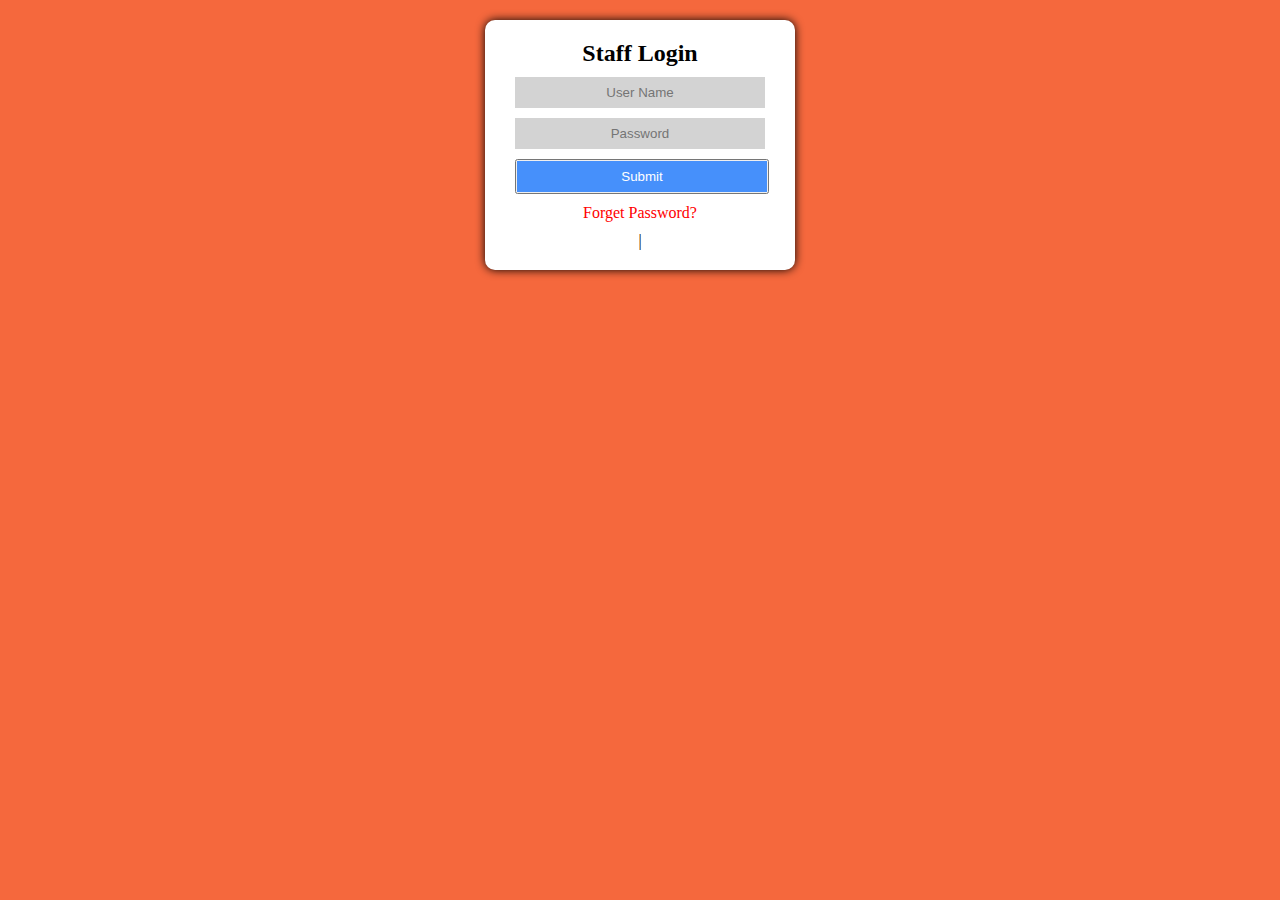
<file: Prototype Site/index.html>
<html>
<head>
	<title>Staff Login</title>
	<link rel="stylesheet"Href="css/global.css">
</head>
<body>
	<div class ="form-container">
		<ul class="list">
			<li><h2>Staff Login</h2></li>
			<li><input type="text" name="User Name" placeholder="User Name" class = "userName"></li>
			<li><input type="password" name="Password" placeholder="Password" class = "password" maxlength = "3"></li>
			<li><button class = "enter"><input type="button" name="Submit" value="Submit"></button></li>
			<li>Forget Password?</li>

			<div class = "bruh">|</div>

			
		</ul>
<script src = "LoginTestBack.js"></script>
</body>
</html>
</file>
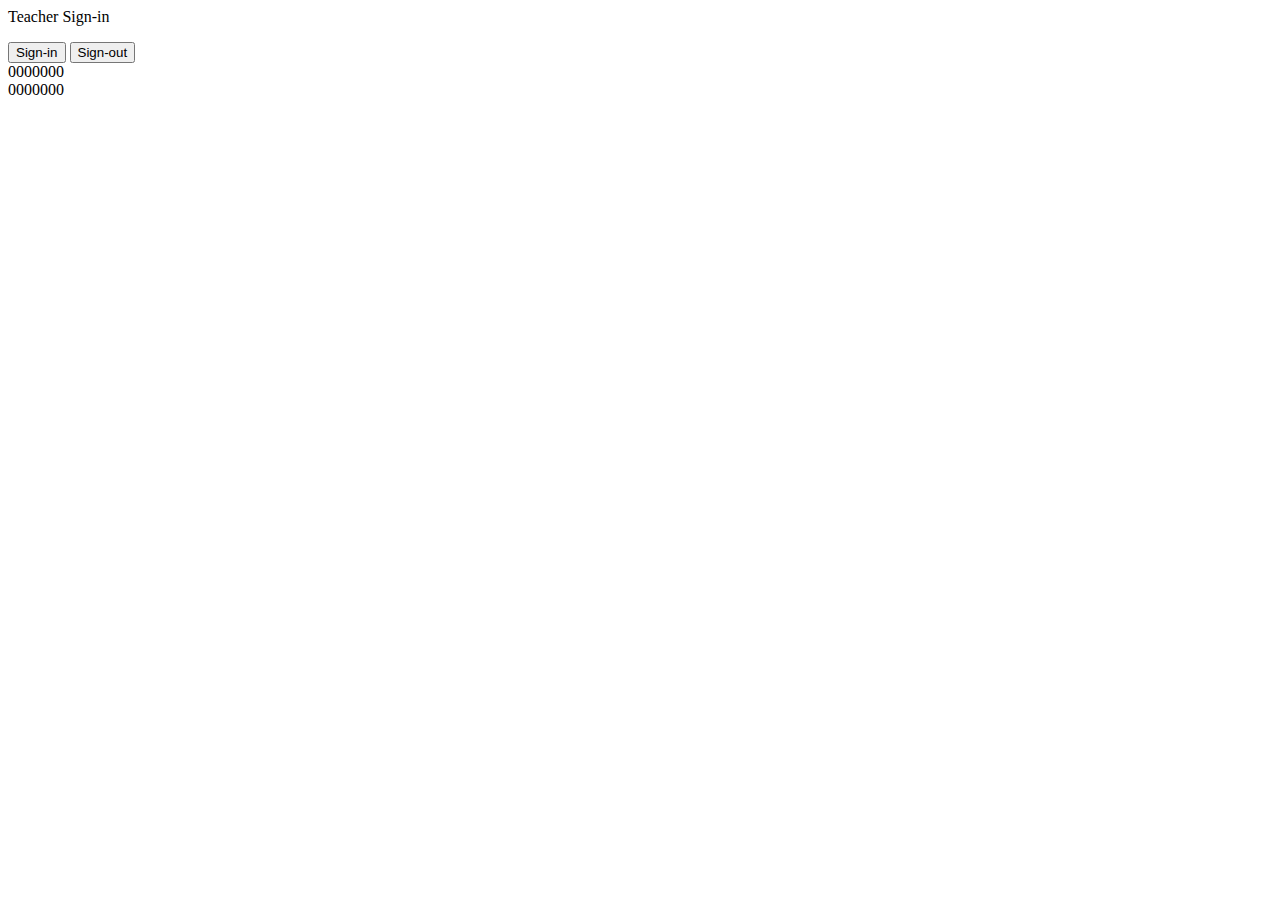
<file: RijPracticeWebsite.html>
<!DOCTYPE html>

<html lang="en" xmlns="http://www.w3.org/1999/xhtml">
<head>
    <meta charset="utf-8" />
    <title>Sign-in</title>
</head>
<body>
	<p1>Teacher Sign-in</p>
	<button class="In">Sign-in</button>
	<button class="Out">Sign-out</button>
	<div class="time-in">0000000</div>
	<div class="time-out">0000000</div>

	<script src="Back.js"></script>
</body>
</html>
</file>
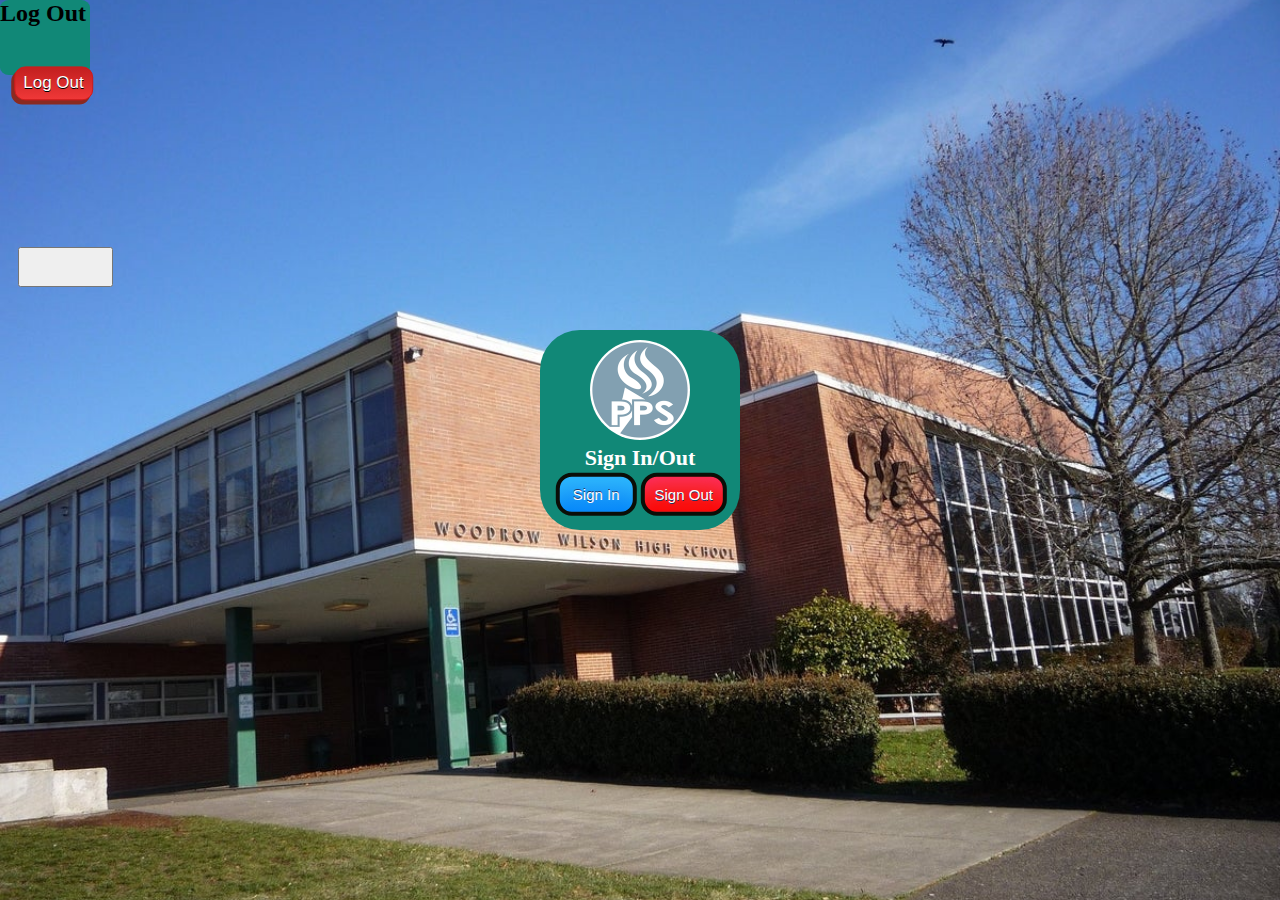
<file: Prototype Site/stafflogin.html>
<html>

<head>
<title> Staff Login Page </title>
	<link rel= "stylesheet" type="text/css" href="loginstyle.css">
<body>
	<div class="loginbox">
	<img src="ppslogo.png" class="avatar">
		<h1>Sign In/Out</h1>
		<form>
			<input type="submit" name="0" value="Sign In">
			<input type="submit" name="1" value="Sign Out">
		</form>
	</div>
	<div class= "exitbox">
		<h2>Log Out</h2>
		<form>
			<button class = "exit"><input type="submit" name="2" value="Log Out"></button>

		</form>
	</div>


</body>
</head>

</html>
</file>
<file: Prototype Site/css/global.css>
*{margin: 0; padding:0;}
body{
	background-color: #f5683d;
	padding-top: 20px;
}

.form-container{
	width:250px;
	height:auto;
	padding:20px 30px;
	background-color: #FFF;
	border-radius:10px;
	box-shadow:0 0 10px 0 #000;
	margin: auto;
}

ul.list{
list-style-type: none;
text-align: center;
}

ul.list li{
width: 250px;
margin-bottom:10px;
}

ul.list li input{
	width:250px;
	text-align:center;
	padding: 8px 0px;
	border:none;
	background-color: #d3d3d3;

}

ul.list li input[type="button"]{
	background-color: #4690fb;
	color: #fff;

}

ul.list li:nth-child(5){
	color:red;
}
</file>
<file: Prototype Site/loginstyle.css>
body{
	margin: 0;
	padding: 0;
	background: url(wilson.jpg);
	background-size: cover;
	background-position: center;
	font-family: "Times New Roman", Times, Comic Sans MS;
}

.loginbox{
	width: 200px;
	height: 200px;
	background: #187;
	color: #fff;
	top: 50%;
	left: 50%;
	position: absolute;
	transform: translate(-50%,-60%);
	box-sizing: border-box;
	border-radius: 20%;
}

.avatar{
	width: 100px;
	height: 100px;
	border-radius: 50%;
	position: absolute;
	top: 10px;
	left: calc(50% - 50px);
}

h1{
	margin: 0;
	padding: 0 0 20px;
	text-align: center;
	font-size: 22px;
	transform: translate(0%, 250%);
}

form{
	transform:translate(20%,500%);

}

.loginbox input[name="0"]{
	-moz-box-shadow:inset 0px 15px 21px -13px #29bbff;
	-webkit-box-shadow:inset 0px 15px 21px -13px #29bbff;
	box-shadow:inset 0px 15px 21px -13px #29bbff;
	background:-webkit-gradient(linear, left top, left bottom, color-stop(0.05, #2dabf9), color-stop(1, #0688fa));
	background:-moz-linear-gradient(top, #2dabf9 5%, #0688fa 100%);
	background:-webkit-linear-gradient(top, #2dabf9 5%, #0688fa 100%);
	background:-o-linear-gradient(top, #2dabf9 5%, #0688fa 100%);
	background:-ms-linear-gradient(top, #2dabf9 5%, #0688fa 100%);
	background:linear-gradient(to bottom, #2dabf9 5%, #0688fa 100%);
	filter:progid:DXImageTransform.Microsoft.gradient(startColorstr='#2dabf9', endColorstr='#0688fa',GradientType=0);
	background-color:#2dabf9;
	-moz-border-radius:16px;
	-webkit-border-radius:16px;
	border-radius:16px;
	border:4px solid #0b0e07;
	display:inline-block;
	cursor:pointer;
	color:#ffffff;
	font-family:Arial;
	font-size:15px;
	padding:9px 13px;
	text-decoration:none;
	text-shadow:0px -1px 0px #263666;
	transform: translate(-30%,-275%);
}

.loginbox input[name="1"]{
	-moz-box-shadow:inset 0px 15px 21px -13px #ff2b72;
	-webkit-box-shadow:inset 0px 15px 21px -13px #ff2b72;
	box-shadow:inset 0px 15px 21px -13px #ff2b72;
	background:-webkit-gradient(linear, left top, left bottom, color-stop(0.05, #f72e2e), color-stop(1, #fa0808));
	background:-moz-linear-gradient(top, #f72e2e 5%, #fa0808 100%);
	background:-webkit-linear-gradient(top, #f72e2e 5%, #fa0808 100%);
	background:-o-linear-gradient(top, #f72e2e 5%, #fa0808 100%);
	background:-ms-linear-gradient(top, #f72e2e 5%, #fa0808 100%);
	background:linear-gradient(to bottom, #f72e2e 5%, #fa0808 100%);
	filter:progid:DXImageTransform.Microsoft.gradient(startColorstr='#f72e2e', endColorstr='#fa0808',GradientType=0);
	background-color:#f72e2e;
	-moz-border-radius:16px;
	-webkit-border-radius:16px;
	border-radius:16px;
	border:4px solid #0b0e07;
	display:inline-block;
	cursor:pointer;
	color:#ffffff;
	font-family:Arial;
	font-size:15px;
	padding:9px 10px;
	text-decoration:none;
	text-shadow:0px 1px 0px #263666;
	margin-bottom: -40px;
	transform: translate(-28%,-275%);
}

.loginbox input[name="0"]:hover{
	background:-webkit-gradient(linear, left top, left bottom, color-stop(0.05, #7d8ed1), color-stop(1, #ad9ce6));
	background:-moz-linear-gradient(top, #7d8ed1 5%, #ad9ce6 100%);
	background:-webkit-linear-gradient(top, #7d8ed1 5%, #ad9ce6 100%);
	background:-o-linear-gradient(top, #7d8ed1 5%, #ad9ce6 100%);
	background:-ms-linear-gradient(top, #7d8ed1 5%, #ad9ce6 100%);
	background:linear-gradient(to bottom, #7d8ed1 5%, #ad9ce6 100%);
	filter:progid:DXImageTransform.Microsoft.gradient(startColorstr='#7d8ed1', endColorstr='#ad9ce6',GradientType=0);
	background-color:#7d8ed1;
}

.loginbox input[name="1"]:hover{
	background:-webkit-gradient(linear, left top, left bottom, color-stop(0.05, #fa0808), color-stop(1, #f72e2e));
	background:-moz-linear-gradient(top, #fa0808 5%, #f72e2e 100%);
	background:-webkit-linear-gradient(top, #fa0808 5%, #f72e2e 100%);
	background:-o-linear-gradient(top, #fa0808 5%, #f72e2e 100%);
	background:-ms-linear-gradient(top, #fa0808 5%, #f72e2e 100%);
	background:linear-gradient(to bottom, #fa0808 5%, #f72e2e 100%);
	filter:progid:DXImageTransform.Microsoft.gradient(startColorstr='#fa0808', endColorstr='#f72e2e',GradientType=0);
	background-color:#fa0808;
}

.exitbox{
	width: 90px;
	height: 75px;
	background: #187;
	border-radius: 10%;

}
.exitbox input[name = "2"]{
	transform: translate(-10%,-500%);
}

.exitbox input[name="2"]{
	-moz-box-shadow: -3px 4px 0px 0px #8a2a21;
	-webkit-box-shadow: -3px 4px 0px 0px #8a2a21;
	box-shadow: -3px 4px 0px 0px #8a2a21;
	background:-webkit-gradient(linear, left top, left bottom, color-stop(0.05, #c42020), color-stop(1, #f03838));
	background:-moz-linear-gradient(top, #c42020 5%, #f03838 100%);
	background:-webkit-linear-gradient(top, #c42020 5%, #f03838 100%);
	background:-o-linear-gradient(top, #c42020 5%, #f03838 100%);
	background:-ms-linear-gradient(top, #c42020 5%, #f03838 100%);
	background:linear-gradient(to bottom, #c42020 5%, #f03838 100%);
	filter:progid:DXImageTransform.Microsoft.gradient(startColorstr='#c42020', endColorstr='#f03838',GradientType=0);
	background-color:#c42020;
	-moz-border-radius:11px;
	-webkit-border-radius:11px;
	border-radius:11px;
	border:1px solid #cf1b1b;
	display:inline-block;
	cursor:pointer;
	color:#ffffff;
	font-family:Arial;
	font-size:17px;
	padding:6px 8px;
	text-decoration:none;
	text-shadow:0px 1px 0px #000000;
	transform: translate(-15%,-540%);
}
</file>
